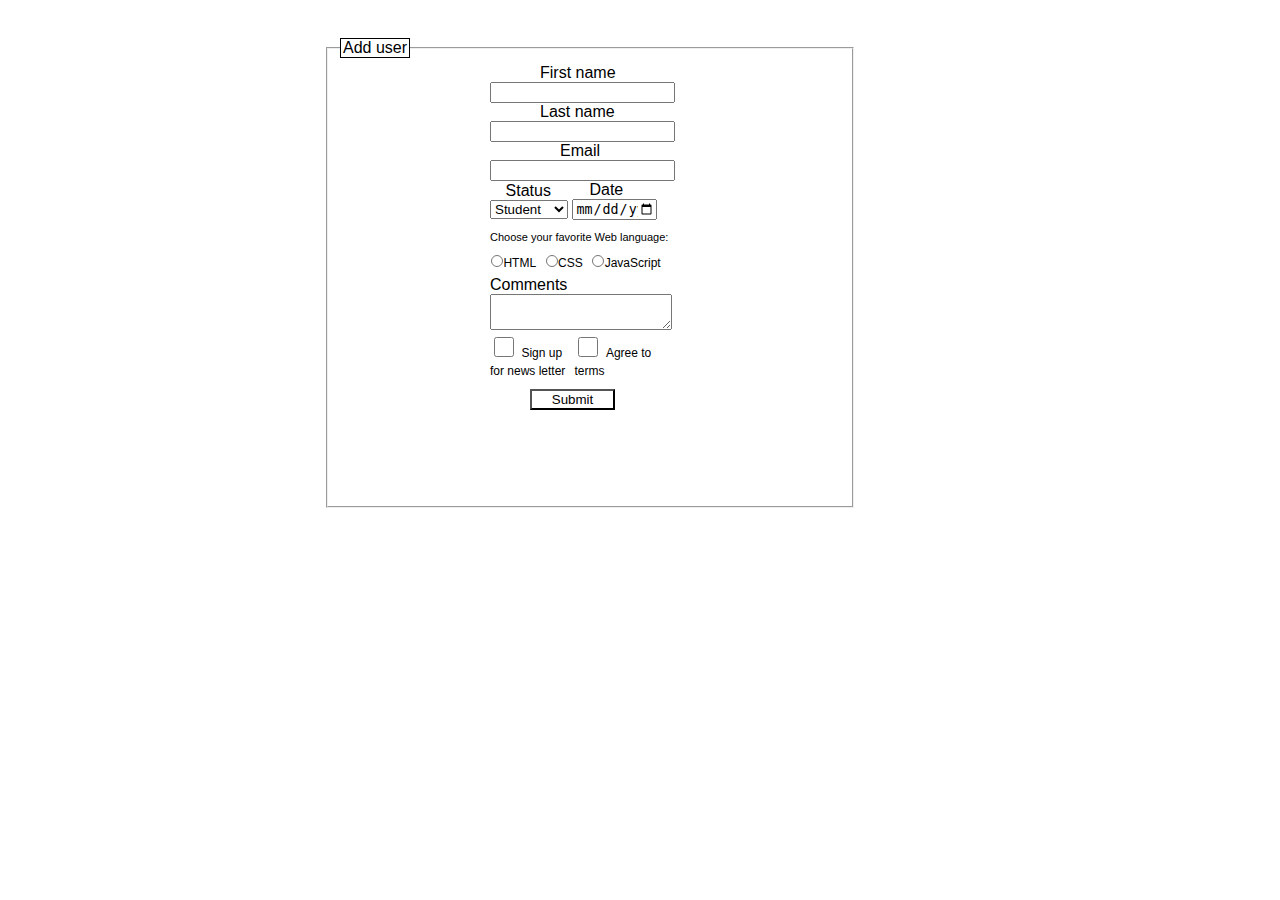
<file: website-practice/form.html>
<!DOCTYPE html>
<html>
    <head>
        <link rel="stylesheet" type="text/css" href="layout.css">
    </head>
    <body>
        <form action="/form-handling-url" method="post">
            <fieldset class="block">
            <legend class="legend font">Add user</legend>

        <div class="form">

            <div class="first-name font">
                <label class="font" id="first" for="firstName">First name</label>
                <input type="text" id="firstName" name="first_name">
            </div>

            <div class="last-name font">
                <label id="last" for="lastName">Last name</label>
                <input type="text" id="lastName" name="last_name">
            </div>

            <div class="email font">
                <label id="mail" for="email">Email</label>
                <input type="email" id="email" name="email_address">
            </div>

            <div class="stat-date font">
            <div class="status">
                <label id="status-label" for="role">Status</label>
                <select id="role" name="user_role_name">
                <option value="student">Student</option>
                <option value="instructor">Instructor</option>
                <option value="guest">Guest</option>
                </select>
            </div>

            <div class="date font">
                <label id="date-label" for="date">Date</label>
                <input type="date" id="date" name="date">
            </div>
            </div>
            <div class="choose font">
                <p id="language">Choose your favorite Web language:</p>
                <input class="radio" type="radio" id="html" name="fav_language" value="HTML">
                <label class="input radio" for="html">HTML</label>
                <input class="radio" type="radio" id="css" name="fav_language" value="CSS">
                <label  class="input radio" for="css">CSS</label>
                <input class="radio" type="radio" id="javascript" name="fav_language" value="JavaScript">
                <label class="input radio" for="javascript">JavaScript</label>
            </div>

            <div class="comments font">
                <label for="comments">Comments</label>
                <textarea id="comments" name="comments"></textarea>
            </div>

            <div class="checkbox font">
                <div id="one">
                <input type="checkbox" id="signup" name="signup" value="Signup">
                <label class="box-label" for="signup">Sign up for news letter</label>
                </div>
                <div id="two">
                <input type="checkbox" id="terms" name="terms" value="Terms">
                <label class="box-label" for="terms"> Agree to terms</label>
                </div>
            </div>

            <div class="button font">
                <button id="submit" type="submit">Submit</button>
            </div>
        </div>
            </fieldset>
        </form>
    </body>
</html>
</file>
<file: website-practice/layout.css>
.buttons1{
    display: inline-block;
    width: 400px;
    padding: 15px;
}

.bar{
    position: sticky;
    top: 3px;
}

#app{
    width: 150px;
    height: 35px;
    border: 5px, solid, black;
    background-color: pink;
    position: relative;
    left: 15px;
    font-size: 20px;
}

#app:hover{
    background-color: azure;
}

#signIn{
    border: 5px, solid, black;
    background-color: pink;
    height: 35px;
    width: 100px;
    position: relative;
    left: 800px;
    font-size: 20px;
}

#signIn:hover{
    background-color: azure;
}

.line{
    margin: 10px;
    z-index: 1;
}

#home{
    background-color: pink;
    border: white;
    position: relative;
    left: 125px;
    font-size: 20px;
}

#home:hover{
    background-color: azure;
}

#news{
    background-color: pink;
    border: white;
    position: relative;
    left: 325px;
    font-size: 20px;
}

#news:hover{
    background-color: azure;
}

#updates{
    background-color: pink;
    border: white;
    position: relative;
    left: 550px;
    font-size: 20px;
}

#updates:hover{
    background-color: azure;
}

#more{
    background-color: rgb(255, 192, 203, 1);
    border: white;
    position: relative;
    left: 750px;
    font-size: 20px;
}

#more:hover{
    background-color: azure;
}

.pink{
    position: absolute;
    top: -6px;
    left: 10px;
    color: rgb(255, 192, 203)!important;
    overflow: visible;
    float: left;
}

#title{
    text-align: center;
    font-size: 35px;
    width: 600px;
    border: 3px solid black;
    position: relative;
    left: 22%;
    z-index: -1;
    background-color: rgb(255, 192, 203, 0.2);
}

.undertitle{
    position: sticky;
    top: 80px;
}

#img{
    padding: 50px;
}

.logo{
    text-decoration: none;
    position: relative;
    left: 375px;
    top: -10px;
}

#share{
    position: relative;
    left: 775px;
    top: -25px;
}

#page{
    width: 600px;
    height: 800px;
    background-color: rgb(255, 192, 203, 0.2);
    position: relative;
    left: 22%;
    z-index: -1;
}

.lists{
    border: 3px solid black;
}

.list{
    display: inline-block;
}

a{
    text-decoration: none;
}

#appa{
    padding: 30px;
    margin-top: 10px;
    position: relative;
    top: 15px;
}

.font{
    font-family: sans-serif, 'Times New Roman';
    font-style: normal;
}

.legend{
    border: 1px solid black;
    position:relative;

}

.form{
    width: 200px;
    position: relative;
    left: 20%;
}

.block{
    position: relative;
    left: 25%;
    top: 30px;
    width: 500px;
    height: 450px;
}

.first-name{
    position: relative;
    left: 25%;

}
#first{
    margin-left: 25%;
}
.last-name{
    position: relative;
    left: 25%;

}
#last{
    margin-left: 25%;
}

.email{
    position: relative;
    left: 25%;

}
#mail{
    margin-left: 35%;
}

.stat-date{
    white-space: nowrap;
}
.status{
    position: relative;
    left: 25%;
    display: inline-block;
}

#status-label{
    margin-left: 20%;
}

#role{
    display: block;
}

#date{
    width: 80px;
}

#date-label{
    margin-left: 20%;
    display: block;
}

.choose{
    position:relative;
    width: 200px;
}

.radio{
    position: relative;
    left: 23%;
    width: 200px;
}

#html{
    border: 0px;
    width: 12px;
    height: 12px;
}
#css{
    border: 0px;
    width: 12px;
    height: 12px;
}
#javascript{
    border: 0px;
    width: 12px;
    height: 12px;
}

#language{
    height: 10px;
    font-size: 11px;
    position: relative;
    left: 25%;
}

.input{
    width: 200px;
    font-size: 12px;
    margin-left: -7px;
}

.comments{
    position:relative;
    left: 25%;
    padding-top: 5px;
}

.date{
    position:relative;
    left: 25%;
    display: inline-block;
}

.checkbox{
    position:relative;
    left: 25%;
    display: inline-block;
}

#one{
    display: inline-block;
    width: 80px;
    position: relative;
    top: 10%;
}
#two{
    display: inline-block;
    width: 80px;
}
.box-label{
    font-size: 12px;
    position: relative;
    display: inline;
}

#signup{
    display: inline;
    font-size: small;
    border: 0px;
    width: 20px;
    height: 20px;
}

#terms{
    display: inline;
    border: 0px;
    width: 20px;
    height: 20px;
}

.button{
    position:relative;
    left: 40%;
    padding: 10px;
}

#submit{
    width: 85px;
    background-color: white;
}
</file>
